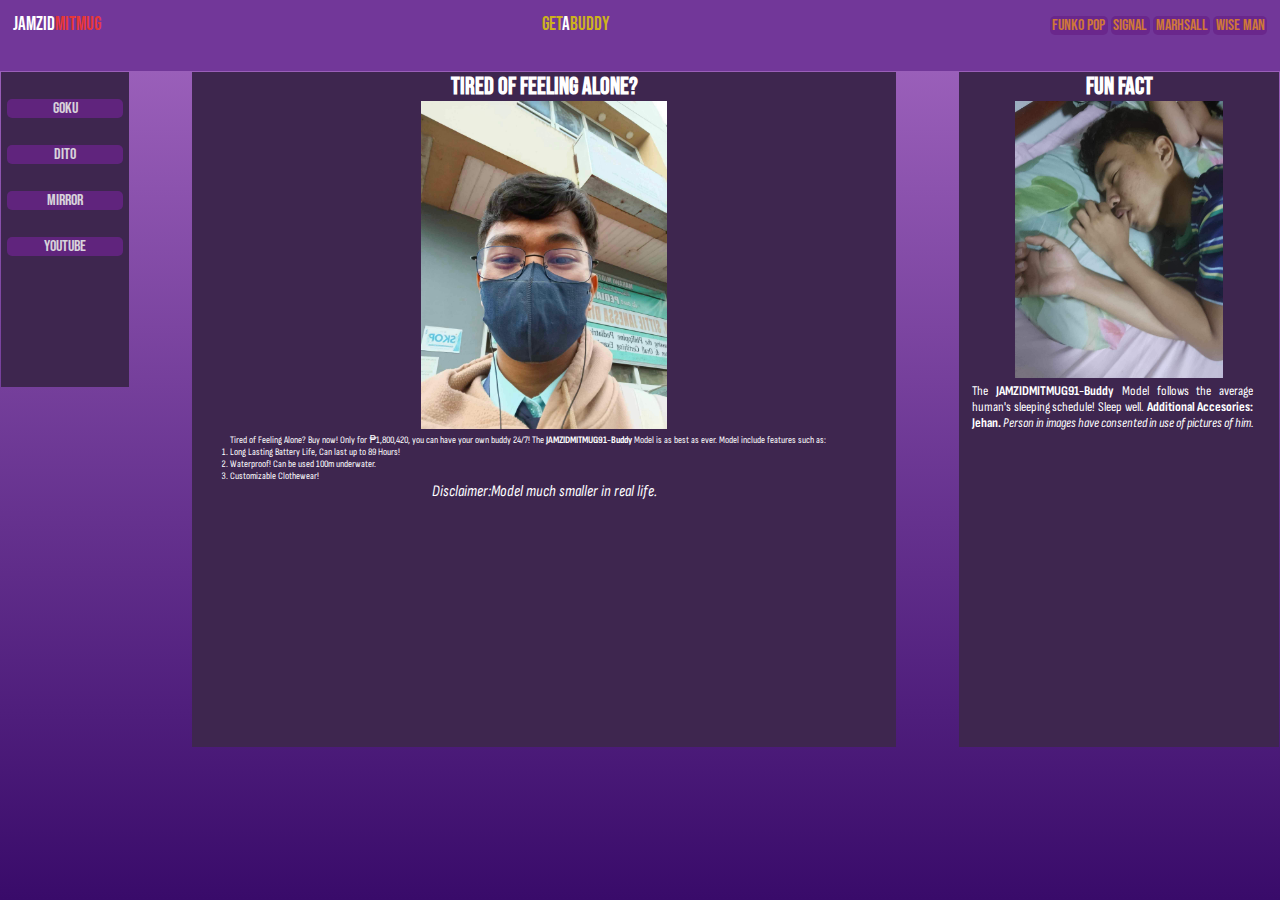
<file: index.html>
<!DOCTYPE html>
<html lang="en">
<head>
    <meta charset="UTF-8">
    <meta name="viewport" content="width=device-width, initial-scale=1.0">
    <title>Document</title>
</head>
<body>
    <div class="h" id="bebasfont">
        <div id="hl"><span>JAMZID<span id="mit">MITMUG</span></span></div>
        <div id="hm">
            Get<span>A</span>Buddy
        </div>
        <div id="hr">
            <div id="li">
                <div><a href="https://funko.com">Funko Pop</a></div>
                <div><a href="https://youtu.be/VQtonf1fv_s?t=1">Signal</a></div>
                <div><a href="https://marshall.com">marhsall</a></div>
                <div><a href="https://i.pinimg.com/736x/02/b6/86/02b68686f16f1edddc94df5ebac699d1.jpg">Wise Man</a></div>
            </div>
            
        </div>
    </div>
    <div class="c" id="bebasfont">
        <div id="cl">
            <div id="li">
                <div><a href="image/goku.jpg">GOKU</a></div>
                <div><a href="https://matias.ma/nsfw/">Dito</a></div>
                <div><a href="https://www.ikea.com/ph/en/images/products/svansele-mirror-gold__0898210_pe813213_s5.jpg">Mirror</a></div>
                <div><a href="https://www.youtube.com">YouTube</a></div>
                </div>
        </div>
        <div id="cm">
            <h2 id="bebasfont">Tired of Feeling Alone?</h2>
            <img src="image/jamzif2.jpg" width="35%" text-align="center">
            <p class="p"id="sofiafont">Tired of Feeling Alone? Buy now! Only for ₱1,800,420, you can have your own buddy 24/7! The <b>JAMZIDMITMUG91-Buddy</b> Model is as best as ever. Model include features such as:
                <ol class="p" id="sofiafont">
                    <li>Long Lasting Battery Life, Can last up to 89 Hours!</li>
                    <li>Waterproof! Can be used 100m underwater.</li>
                    <li>Customizable Clothewear!</li>
                </ol>
                <p id="sofiafont"><i>Disclaimer:Model much smaller in real life.</i></p>
            </p>
        </div>
        <div id="cr">
            <h2>Fun Fact</h2>
            <img src="image/jamzif1.jpg" width="65%">
            <p id="sofiafont">The <b>JAMZIDMITMUG91-Buddy</b> Model follows the average human's sleeping schedule! Sleep well. <b>Additional Accesories: Jehan.</b> <i>Person in images have consented in use of pictures of him.</i></p>
        </div>
    </div>

    <link rel="stylesheet" href="style.css">
</body>
</html>
</file>
<file: style.css>
@import url('https://fonts.googleapis.com/css2?family=Bebas+Neue&display=swap');
@import url('https://fonts.googleapis.com/css2?family=Bebas+Neue&family=Sofia+Sans+Condensed:wght@300&display=swap');
*{
    padding:0px;
    margin:0px;
}
body{
    background:linear-gradient(rgb(162, 102, 192), #390b6a);
    background-repeat: no-repeat;
    height:100vh;
    color: white;
}
.h{
    background-color: #723799;
    text-align: center;
    height:5vh;
    padding:1vw;
    font-size:larger
}
    #mit{
        color:rgb(231, 55, 55);
    }
    .h #hl{
        float:left;
        display:inline-block;
    }
    .h #hm{
        display:inline-block;
        color:rgb(205, 178, 29)
    }
    #hm span{
        color:white;
    }
    .h #hr{
        float:right;
        display:inline-block;
    }
    #hr #li div{
        display: inline-block;
        font-size:smaller;
    }
        #hr #li div a{
            color:rgb(229, 137, 32);
            padding-left:0.2vw;
            padding-right:0.2vw;
        }
.c{
    text-align: center;
    padding:1px;
}
    .c #cl{
        float:left;
        background-color: #3e264f;
        width:10vw;
        height:35vh;
    }
        #cl #li div{
            width:90%;
            margin:auto;
            margin-top:3vh;
        }
    .c #cm{
        display: inline-block;
        background-color: #3e264f;
        width:55vw;
        height:75vh;
    }
    .c #cm .p{
        text-align: justify;
        font-size:x-small;
        margin-left:3vw;
        margin-right:2vw
    }
    .c #cr{
        float:right;
        background-color: #3e264f;
        width:25vw;
        height:75vh;
    }
    #cr p{
        text-align: justify;
        margin-left:1vw;
        margin-right:2vw;
        font-size:smaller;
    }
#li div{
        background-color: #692489;
        border-radius:5px ;
        opacity:80%;
        transition:0.4s;
}
#li div:hover{
    opacity: 100%;
    transition:0.4s;
    font-size: larger;
}
#li div a{
    text-decoration: none;
    text-align:center;
    color:white;
    text-transform: uppercase;
}
#bebasfont{
    font-family: 'Bebas Neue', sans-serif;
}
#sofiafont{
    font-family: 'Sofia Sans Condensed', sans-serif;
}
</file>
